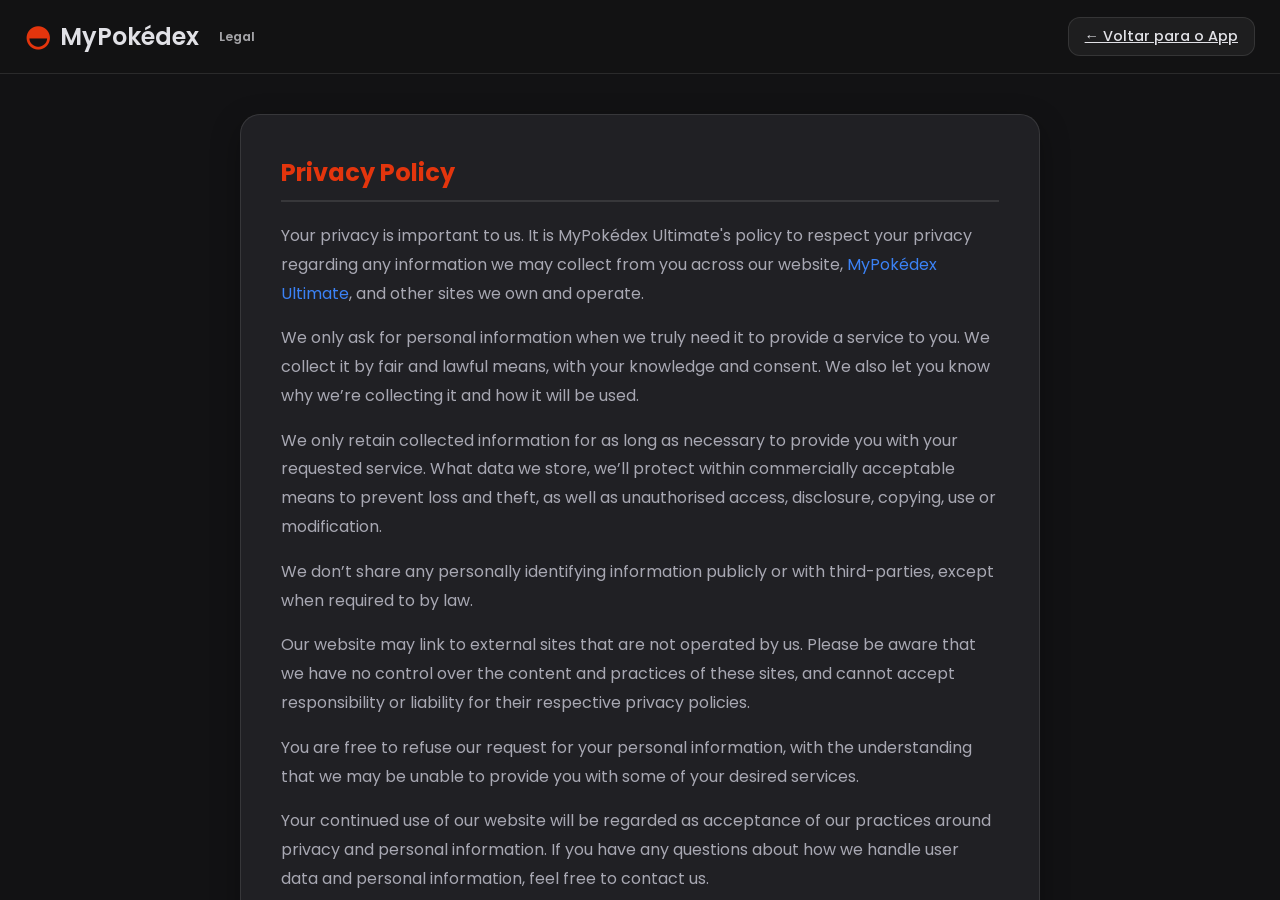
<file: privacy.html>
<!DOCTYPE html>
<html lang="pt-br">
<head>
    <meta charset="UTF-8">
    <meta name="viewport" content="width=device-width, initial-scale=1.0">
    <title>Privacy Policy - MyPokédex Ultimate</title>
    <link rel="icon" href="https://raw.githubusercontent.com/PokeAPI/sprites/master/sprites/items/poke-ball.png">
    <link href="https://fonts.googleapis.com/css2?family=Poppins:wght@400;500;600;700&display=swap" rel="stylesheet">
    <link rel="stylesheet" href="style.css">
    
    <script async src="https://www.googletagmanager.com/gtag/js?id=G-G0Y8JGQ9G5"></script>
    <script>
      window.dataLayer = window.dataLayer || [];
      function gtag(){dataLayer.push(arguments);}
      gtag('js', new Date());

      gtag('config', 'G-G0Y8JGQ9G5');
    </script>

    <style>
        /* Estilos específicos para a página de texto */
        .policy-container {
            max-width: 800px;
            margin: 40px auto;
            padding: 40px;
            background: var(--bg-card);
            border-radius: 20px;
            border: 1px solid var(--border);
            box-shadow: 0 10px 30px rgba(0,0,0,0.3);
        }
        
        .policy-container h2 {
            color: var(--primary);
            border-bottom: 2px solid var(--border);
            padding-bottom: 10px;
            margin-top: 30px;
        }
        
        .policy-container h2:first-child { margin-top: 0; }
        
        .policy-container h3 {
            color: var(--text-main);
            margin-top: 25px;
        }
        
        .policy-container p, .policy-container li {
            color: var(--text-sec);
            line-height: 1.8;
            margin-bottom: 15px;
        }
        
        .policy-container ul {
            padding-left: 20px;
        }
        
        .policy-container a {
            color: var(--info);
            text-decoration: none;
        }
        
        .policy-container a:hover {
            text-decoration: underline;
        }

        .back-btn {
            display: inline-block;
            margin-bottom: 20px;
            color: var(--text-sec);
            text-decoration: none;
            font-weight: 600;
        }
        .back-btn:hover { color: white; }
    </style>
</head>
<body>

    <header>
        <h1><span class="logo-icon">◓</span> MyPokédex <span style="font-size:0.8rem; opacity:0.7; margin-left:10px;">Legal</span></h1>
        <a href="index.html" class="btn">← Voltar para o App</a>
    </header>

    <div style="overflow-y: auto; height: 100%;">
        <div class="policy-container">
            <h2>Privacy Policy</h2>
            <p>Your privacy is important to us. It is MyPokédex Ultimate's policy to respect your privacy regarding any information we may collect from you across our website, <a href="https://mypokedexultimate.com/">MyPokédex Ultimate</a>, and other sites we own and operate.</p>
            <p>We only ask for personal information when we truly need it to provide a service to you. We collect it by fair and lawful means, with your knowledge and consent. We also let you know why we’re collecting it and how it will be used.</p>
            <p>We only retain collected information for as long as necessary to provide you with your requested service. What data we store, we’ll protect within commercially acceptable means to prevent loss and theft, as well as unauthorised access, disclosure, copying, use or modification.</p>
            <p>We don’t share any personally identifying information publicly or with third-parties, except when required to by law.</p>
            <p>Our website may link to external sites that are not operated by us. Please be aware that we have no control over the content and practices of these sites, and cannot accept responsibility or liability for their respective privacy policies.</p>
            <p>You are free to refuse our request for your personal information, with the understanding that we may be unable to provide you with some of your desired services.</p>
            <p>Your continued use of our website will be regarded as acceptance of our practices around privacy and personal information. If you have any questions about how we handle user data and personal information, feel free to contact us.</p>

            <h2>Cookie Policy for MyPokédex Ultimate</h2>
            <p>This is the Cookie Policy for MyPokédex Ultimate, accessible from URL https://mypokedexultimate.com/.</p>

            <h3>What Are Cookies</h3>
            <p>As is common practice with almost all professional websites this site uses cookies, which are tiny files that are downloaded to your computer, to improve your experience. This page describes what information they gather, how we use it and why we sometimes need to store these cookies. We will also share how you can prevent these cookies from being stored however this may downgrade or break certain elements of the sites functionality.</p>

            <h3>How We Use Cookies</h3>
            <p>We use cookies for a variety of reasons detailed below. Unfortunately in most cases there are no industry standard options for disabling cookies without completely disabling the functionality and features they add to this site. It is recommended that you leave on all cookies if you are not sure whether you need them or not in case they are used to provide a service that you use.</p>

            <h3>Disabling Cookies</h3>
            <p>You can prevent the setting of cookies by adjusting the settings on your browser (see your browser Help for how to do this). Be aware that disabling cookies will affect the functionality of this and many other websites that you visit. Disabling cookies will usually result in also disabling certain functionality and features of this site. Therefore it is recommended that you do not disable cookies.</p>

            <h3>The Cookies We Set</h3>
            <p>We use cookies to store your preferences (such as selected region and captured Pokémon) locally on your device to ensure the application functions correctly.</p>

            <h3>Third Party Cookies</h3>
            <p>In some special cases we also use cookies provided by trusted third parties. The following section details which third party cookies you might encounter through this site.</p>
            <ul>
                <li>The Google AdSense service we use to serve advertising uses a DoubleClick cookie to serve more relevant ads across the web and limit the number of times that a given ad is shown to you.</li>
                <li>For more information on Google AdSense see the official Google AdSense privacy FAQ.</li>
                <li>We use adverts to offset the costs of running this site and provide funding for further development. The behavioural advertising cookies used by this site are designed to ensure that we provide you with the most relevant adverts where possible by anonymously tracking your interests and presenting similar things that may be of interest.</li>
            </ul>

            <h3>User's responsibilities</h3>
            <p>The user undertakes the responsibility to make appropriate use of the contents and information offered on the site with enunciative, but not imitative, behaviour:</p>
            <ul>
                <li>A) Not to engage in activities that are illegal or contrary to good faith and public order;</li>
                <li>B) Not to spread propaganda or content of a racist, xenophobic or gambling nature, any type of illegal pornography, terrorist claims or against human rights;</li>
                <li>C) Do not cause damage to physical systems (hardware) and unattainable (software) of MyPokédex Ultimate, its suppliers or third parties, to introduce or disseminate computer viruses or any other hardware or software systems that are capable of causing damage previously mentioned.</li>
            </ul>

            <h3>More information</h3>
            <p>Hopefully that has clarified things for you and as was previously mentioned if there is something that you aren't sure whether you need or not it's usually safer to leave cookies enabled in case it does interact with one of the features you use on our site.</p>
            <p>This policy is effective as of 23 December 2025.</p>
        </div>
        
        <footer class="app-footer" style="margin-top: 0;">
            <div class="footer-content" style="justify-content: center; text-align: center;">
                <p class="disclaimer">MyPokédex Ultimate © 2025</p>
            </div>
        </footer>
    </div>

</body>

</html>
</file>
<file: style.css>
:root {
    color-scheme: dark;
    --primary: #e3350d;
    --bg-dark: #121214;
    --bg-card: #202024;
    --text-main: #e1e1e6;
    --text-sec: #a8a8b3;
    --accent: #04d361; 
    --info: #3b82f6;   
    --danger: #ef4444; 
    --teleport: #00bcd4;
    --tm-color: #f5a623;
    --edit: #f39c12;
    --border: rgba(255, 255, 255, 0.1);
}

* { box-sizing: border-box; }

body {
    font-family: 'Poppins', sans-serif;
    background-color: var(--bg-dark);
    margin: 0; padding: 0; color: var(--text-main);
    height: 100vh; 
    display: flex; 
    flex-direction: column; 
    overflow: hidden;
}

/* --- SCROLLBAR GERAL (Mais bonita) --- */
::-webkit-scrollbar { width: 8px; height: 8px; }
::-webkit-scrollbar-track { background: var(--bg-dark); }
::-webkit-scrollbar-thumb { background: #444; border-radius: 4px; }
::-webkit-scrollbar-thumb:hover { background: #555; }

/* ===========================
   HEADER & CONTROLS
   =========================== */
header {
    background-color: rgba(18, 18, 20, 0.95); padding: 15px 25px;
    display: flex; justify-content: space-between; align-items: center;
    border-bottom: 1px solid var(--border); z-index: 100;
    flex-shrink: 0;
    gap: 20px;
}
h1 { margin: 0; font-size: 1.5rem; display: flex; align-items: center; gap: 10px; font-weight: 600; white-space: nowrap; }
.logo-icon { color: var(--primary); font-size: 1.8rem; }

.header-actions { display: flex; gap: 10px; align-items: center; }

.btn {
    background: rgba(255,255,255,0.05); border: 1px solid var(--border);
    color: var(--text-main); padding: 8px 16px; border-radius: 12px;
    cursor: pointer; transition: 0.2s; font-family: inherit; font-weight: 500; font-size: 0.9rem;
    display: flex; align-items: center; gap: 8px;
}
.btn:hover { background: rgba(255,255,255,0.1); transform: translateY(-1px); }

.tabs { 
    display: flex; background: var(--bg-dark); border-bottom: 1px solid var(--border); 
    flex-shrink: 0;
}
.tab-btn {
    flex: 1; padding: 15px; background: transparent; border: none;
    color: var(--text-sec); cursor: pointer; font-weight: 600; font-size: 1rem;
    border-bottom: 3px solid transparent; transition: 0.3s;
    /* REMOVIDO: text-transform: uppercase; */
}
.tab-btn.active { color: var(--primary); border-bottom: 3px solid var(--primary); background: rgba(255,255,255,0.02); }

.controls {
    background: var(--bg-card); padding: 15px 25px;
    display: flex; gap: 15px; align-items: center;
    border-bottom: 1px solid var(--border); flex-wrap: wrap;
    box-shadow: 0 4px 6px rgba(0,0,0,0.1);
    flex-shrink: 0;
}
label { 
    display: block; margin-bottom: 5px; font-size: 0.85rem; color: var(--text-sec); font-weight: 600; 
    /* REMOVIDO: text-transform: uppercase; */
}

select, input[type="text"] {
    background-color: #121214; color: white;
    border: 1px solid var(--border); padding: 10px 12px;
    border-radius: 12px; font-size: 0.9rem; outline: none; cursor: pointer; font-family: inherit;
    min-width: 180px;
}
select { padding-right: 35px; }
select:focus, input:focus { border-color: var(--primary); box-shadow: 0 0 0 2px rgba(227, 53, 13, 0.2); }

.stats { 
    margin-left: auto; font-size: 0.9rem; font-weight: 600; 
    color: var(--primary); background: rgba(227, 53, 13, 0.1); 
    padding: 6px 14px; border-radius: 20px; border: 1px solid rgba(227, 53, 13, 0.2); 
}

/* ===========================
   SEARCH BAR
   =========================== */
.search-bar-container { position: relative; margin: 0 20px; flex-grow: 1; max-width: 400px; }
#poke-search {
    width: 100%; padding: 10px 40px 10px 15px; background: rgba(255,255,255,0.05);
    border: 1px solid var(--border); border-radius: 20px; color: white; font-size: 0.9rem; transition: 0.2s;
}
#poke-search:focus {
    border-color: var(--primary); background: rgba(255,255,255,0.08); box-shadow: 0 0 0 3px rgba(227, 53, 13, 0.1);
}
.search-icon {
    position: absolute; right: 15px; top: 50%; transform: translateY(-50%);
    opacity: 0.5; pointer-events: none; font-size: 0.9rem;
}

/* ===========================
   VIEWS & GRID
   =========================== */
.view {
    display: none !important; width: 100%; flex-grow: 1; position: relative; min-height: 0;
}
.view.active#view-dex { display: block !important; overflow-y: auto !important; height: 100%; }
.view.active#view-map { display: flex !important; flex-direction: column; overflow: hidden !important; height: 100%; }

#grid { 
    display: grid; 
    grid-template-columns: repeat(auto-fill, minmax(140px, 1fr)); 
    gap: 20px; padding: 25px; 
    overflow-y: visible !important;
    height: auto !important;
    padding-bottom: 20px; 
}

/* ===========================
   MAPA & TOOLBAR
   =========================== */
#map-container { 
    flex-grow: 1; width: 100%; height: 100%; position: relative; 
    background: #0f0f10; overflow: hidden; cursor: crosshair; 
    background-image: radial-gradient(#222 1px, transparent 1px); background-size: 24px 24px; 
}
#canvas { display: block; width: 100%; height: 100%; }

.toolbar { 
    position: absolute; top: 20px; left: 50%; transform: translateX(-50%); 
    background: rgba(32, 32, 36, 0.9); padding: 10px 20px; border-radius: 50px; 
    display: flex; gap: 15px; z-index: 10; 
    box-shadow: 0 10px 30px rgba(0,0,0,0.5); backdrop-filter: blur(10px); 
    border: 1px solid var(--border); 
}
.tool { width: 45px; height: 45px; border: none; background: transparent; color: #bbb; border-radius: 50%; cursor: pointer; font-size: 1.4rem; display: flex; align-items: center; justify-content: center; transition: 0.2s; }
.tool.active { background: var(--primary); color: white; box-shadow: 0 0 20px rgba(227, 53, 13, 0.4); }
#color { width: 35px; height: 35px; border: none; border-radius: 50%; padding: 0; overflow: hidden; align-self: center; cursor: pointer; }

/* ===========================
   CARDS POKÉMON
   =========================== */
.card {
    background: var(--bg-card); border-radius: 20px; padding: 15px; text-align: center;
    border: 2px solid transparent; cursor: pointer; transition: all 0.3s cubic-bezier(0.25, 0.8, 0.25, 1);
    position: relative; box-shadow: 0 4px 10px rgba(0,0,0,0.2);
}
.card:hover { transform: translateY(-5px); border-color: var(--accent); box-shadow: 0 0 15px rgba(4, 211, 97, 0.2); }
.card img { width: 100px; height: 100px; object-fit: contain; filter: grayscale(100%) opacity(0.5); transition: 0.4s; }
.card.captured { background: linear-gradient(145deg, #1a2e1a, #132013); border-color: var(--accent); }
.card.captured img { filter: grayscale(0%) opacity(1) drop-shadow(0 0 8px rgba(4, 211, 97, 0.4)); }
.card.captured .card-name { color: var(--accent); }
.card-num { font-size: 0.75rem; font-weight: 700; color: #555; position: absolute; top: 12px; left: 15px; }

/* Capitalização corrigida para o card */
.card-name { 
    font-size: 0.95rem; 
    text-transform: capitalize; 
    font-weight: 600; color: var(--text-sec); margin-top: 5px; 
}

.info-btn {
    position: absolute; top: 10px; right: 10px; width: 28px; height: 28px;
    background-color: rgba(255, 255, 255, 0.1); border-radius: 50%;
    display: flex; align-items: center; justify-content: center;
    font-size: 14px; color: white; z-index: 10;
    opacity: 0; transform: translateY(-5px);
    transition: all 0.3s ease; border: 1px solid rgba(255,255,255,0.1);
}
.card:hover .info-btn { opacity: 1; transform: translateY(0); }
.info-btn:hover { background-color: var(--info); border-color: var(--info); transform: scale(1.15); box-shadow: 0 0 10px var(--info); }

/* ===========================
   MODAL
   =========================== */
.modal-overlay {
    position: fixed; top: 0; left: 0; width: 100%; height: 100%;
    background: rgba(0,0,0,0.85); z-index: 1000;
    display: none; justify-content: center; align-items: center;
    backdrop-filter: blur(5px);
}
.modal-content {
    background: #18181b; width: 90%; max-width: 550px;
    border-radius: 24px; padding: 30px; color: white;
    box-shadow: 0 25px 50px rgba(0,0,0,0.7);
    max-height: 85vh; overflow-y: auto; position: relative;
    border: 1px solid var(--border);
    
    scrollbar-width: thin; 
    scrollbar-color: #444 transparent;
}

.modal-content::-webkit-scrollbar { width: 6px; }
.modal-content::-webkit-scrollbar-track { background: transparent; margin: 20px 0; }
.modal-content::-webkit-scrollbar-thumb { background: #444; border-radius: 10px; }
.modal-content::-webkit-scrollbar-thumb:hover { background: #666; }

.modal-header { display: flex; align-items: center; gap: 20px; margin-bottom: 20px; border-bottom: 1px solid var(--border); padding-bottom: 20px; }
.modal-img { width: 100px; height: 100px; background: rgba(255,255,255,0.03); border-radius: 50%; padding: 10px; border: 1px solid var(--border); }
.modal-types { display: flex; gap: 8px; margin-top: 8px; flex-wrap: wrap; }
.type-badge { padding: 4px 12px; border-radius: 20px; font-size: 0.8rem; font-weight: 700; text-transform: uppercase; letter-spacing: 0.5px; }

/* Capitalização corrigida para o modal */
.modal-title h2 { text-transform: capitalize; margin: 0; }

.stat-row { display: flex; align-items: center; margin-bottom: 8px; font-size: 0.85rem; }
.stat-label { width: 90px; color: var(--text-sec); font-weight: 600; font-size: 0.75rem; text-transform: uppercase; }
.stat-val { width: 35px; text-align: right; font-weight: bold; margin-right: 10px; }
.stat-bar-bg { flex-grow: 1; background: #333; height: 8px; border-radius: 10px; overflow: hidden; }
.stat-bar-fill { height: 100%; border-radius: 10px; background: linear-gradient(90deg, var(--info), #60a5fa); }

.specs-box { background: rgba(255,255,255,0.03); padding: 20px; border-radius: 16px; margin-top: 20px; border: 1px solid var(--border); }
/* Removido uppercase do titulo dos boxes também */
.specs-title { color: var(--info); font-weight: 700; margin-bottom: 12px; display: flex; align-items: center; gap: 8px; font-size: 0.8rem; letter-spacing: 1px; }
.specs-title::before { content: '⚡'; font-size: 1rem; } 

.build-grid { display: grid; grid-template-columns: 1fr 1fr; gap: 10px; }
.build-slot { background: #202024; padding: 10px; border-radius: 12px; text-align: center; font-weight: 600; text-transform: capitalize; font-size: 0.9rem; border: 1px solid var(--border); color: #fff; }
.build-slot.stab { border-color: rgba(59, 130, 246, 0.3); color: #93c5fd; }
.build-slot.cover { border-color: rgba(245, 166, 35, 0.3); color: #fde047; }

.move-grid { display: flex; flex-wrap: wrap; gap: 8px; }
.move-tag { padding: 6px 12px; border-radius: 20px; font-size: 0.8rem; font-weight: 500; text-transform: capitalize; display: flex; align-items: center; gap: 6px; border: 1px solid rgba(255,255,255,0.1); background: rgba(255,255,255,0.02); }
.move-tag.natural { color: #86efac; border-color: rgba(4, 211, 97, 0.2); }
.move-tag.tm { color: #fcd34d; border-color: rgba(245, 166, 35, 0.2); }
.level-info { font-size: 0.7rem; opacity: 0.7; background: rgba(0,0,0,0.3); padding: 1px 5px; border-radius: 6px; margin-left: 5px; }

.user-notes { width: 100%; height: 100px; background: #121214; border: 1px solid var(--border); color: #eee; margin-top: 10px; border-radius: 12px; padding: 15px; font-family: inherit; font-size: 0.9rem; outline: none; }
.user-notes:focus { border-color: var(--primary); }
.close-modal { position: absolute; top: 20px; right: 25px; cursor: pointer; font-size: 2rem; color: var(--text-sec); transition: 0.2s; }
.close-modal:hover { color: white; }

/* ===========================
   LANDING PAGE & TOAST
   =========================== */
#landing-page {
    position: fixed; top: 0; left: 0; width: 100%; height: 100%;
    background-color: var(--bg-dark);
    background-image: radial-gradient(circle at center, #1a1a1e 0%, #000 100%);
    z-index: 9999;
    display: flex; align-items: center; justify-content: center; text-align: center;
    padding: 20px;
}
.hero-content { max-width: 500px; animation: fadeIn 0.8s ease-out; }
.hero-logo { font-size: 3rem; margin-bottom: 10px; justify-content: center; }
.hero-subtitle { color: var(--text-sec); font-size: 1.1rem; margin-bottom: 40px; }
.auth-buttons { display: flex; flex-direction: column; gap: 15px; }
.hero-btn {
    padding: 15px 25px; border: none; border-radius: 50px; font-size: 1rem;
    font-weight: 600; cursor: pointer; transition: transform 0.2s, box-shadow 0.2s;
    font-family: inherit; display: flex; align-items: center; justify-content: center; gap: 10px;
}
.hero-btn:hover { transform: translateY(-2px); box-shadow: 0 5px 15px rgba(0,0,0,0.3); }
.login-btn { background: white; color: #333; }
.guest-btn { background: transparent; border: 2px solid var(--border); color: var(--text-main); }
.guest-btn:hover { border-color: var(--primary); color: var(--primary); }
.divider { color: var(--text-sec); font-size: 0.8rem; display: flex; align-items: center; justify-content: center; gap: 10px; }
.divider::before, .divider::after { content: ""; height: 1px; background: var(--border); width: 100%; }
.hero-note { font-size: 0.75rem; color: #555; margin-top: 20px; }

.toast-msg {
    position: fixed; bottom: 20px; left: 50%; transform: translateX(-50%);
    background: var(--accent); color: #000; padding: 10px 20px; border-radius: 25px;
    font-weight: bold; box-shadow: 0 5px 15px rgba(0,0,0,0.3); z-index: 10000;
    animation: fadeUp 0.3s ease-out;
}

@keyframes fadeIn { from { opacity: 0; transform: translateY(20px); } to { opacity: 1; transform: translateY(0); } }
@keyframes fadeUp { from { opacity: 0; transform: translate(-50%, 20px); } to { opacity: 1; transform: translate(-50%, 0); } }

/* ===========================
   RODAPÉ E ANÚNCIOS
   =========================== */
.ad-container {
    width: 100%; max-width: 728px; margin: 40px auto 0;
    background: #1a1a1a; border: 1px dashed #444; text-align: center;
    padding: 10px; border-radius: 8px; min-height: 90px;
    display: flex; align-items: center; justify-content: center;
}
.ad-placeholder { color: #555; font-size: 0.9rem; }

.app-footer {
    background-color: #0d0d0d; border-top: 3px solid var(--accent);
    color: #ccc; padding: 40px 20px; margin-top: auto; font-size: 0.9rem;
}
.footer-content {
    max-width: 1200px; margin: 0 auto; display: grid;
    grid-template-columns: repeat(auto-fit, minmax(300px, 1fr)); gap: 30px;
}
.footer-section h3 {
    color: #fff; border-bottom: 2px solid #333; padding-bottom: 10px; margin-bottom: 15px; font-size: 1.1rem;
}
.footer-section p { line-height: 1.6; margin-bottom: 10px; color: #aaa; }
.footer-section a { color: var(--accent); text-decoration: none; transition: color 0.2s; }
.footer-section a:hover { color: #fff; text-decoration: underline; }
.disclaimer { font-size: 0.75rem; color: #666 !important; margin-top: 10px; }

.social-links { display: flex; flex-wrap: wrap; gap: 15px; }
.social-links a { background: #222; padding: 8px 12px; border-radius: 4px; font-weight: bold; }
.social-links a:hover { background: var(--accent); color: #000; text-decoration: none; }

.kofi-button { display: inline-block; margin-top: 10px; transition: transform 0.2s; }
.kofi-button:hover { transform: scale(1.05); text-decoration: none !important; }
.kofi-button img { vertical-align: middle; border-radius: 5px; }

/* ===========================
   CHAT IA WIDGET
   =========================== */
#ai-chat-widget {
    position: fixed;
    bottom: 20px;
    right: 20px;
    z-index: 9999;
    font-family: 'Poppins', sans-serif;
}

#chat-toggle-btn {
    background: var(--primary);
    color: #fff;
    border: none;
    padding: 12px 20px;
    border-radius: 30px;
    font-size: 1rem;
    font-weight: bold;
    cursor: pointer;
    box-shadow: 0 4px 10px rgba(0,0,0,0.5);
    transition: transform 0.2s;
}

#chat-toggle-btn:hover { transform: scale(1.05); }

#chat-container {
    position: absolute;
    bottom: 50px;
    right: 0;
    width: 350px;
    height: 500px;
    background: var(--bg-card);
    border: 1px solid var(--border);
    border-radius: 12px;
    display: flex;
    flex-direction: column;
    box-shadow: 0 5px 20px rgba(0,0,0,0.5);
    overflow: hidden;
}

#chat-container.hidden { display: none; }

.chat-header {
    background: var(--bg-dark);
    padding: 10px 15px;
    display: flex;
    justify-content: space-between;
    align-items: center;
    border-bottom: 1px solid var(--border);
}

.chat-header h3 { margin: 0; font-size: 1rem; color: var(--accent); }
.chat-header button { background: none; border: none; color: #fff; cursor: pointer; font-size: 1.2rem; }

#chat-messages {
    flex: 1;
    padding: 15px;
    overflow-y: auto;
    display: flex;
    flex-direction: column;
    gap: 10px;
}

.message {
    max-width: 80%;
    padding: 8px 12px;
    border-radius: 8px;
    font-size: 0.9rem;
    line-height: 1.4;
}

.message.bot {
    background: #333;
    align-self: flex-start;
    color: #eee;
}

.message.user {
    background: var(--info);
    align-self: flex-end;
    color: #fff;
}

.chat-input-area {
    padding: 10px;
    border-top: 1px solid var(--border);
    display: flex;
    gap: 10px;
    background: var(--bg-dark);
}

.chat-input-area input {
    flex: 1;
    padding: 8px;
    border-radius: 4px;
    border: 1px solid #444;
    background: #222;
    color: #fff;
}

.chat-input-area button {
    background: var(--accent);
    border: none;
    padding: 0 15px;
    border-radius: 4px;
    cursor: pointer;
    color: #000;
    font-weight: bold;
}

/* RESPONSIVIDADE SEGURA (Só para não quebrar no celular) */
@media (max-width: 768px) {
    .footer-content { text-align: center; }
    .social-links { justify-content: center; }
    
    header { flex-wrap: wrap; gap: 10px; }
    .search-bar-container { order: 3; width: 100%; max-width: none; margin: 10px 0; }
    
    .toolbar {
        top: auto; bottom: 30px; 
        width: 90%; justify-content: space-between;
        padding: 10px 20px;
    }
}
</file>
